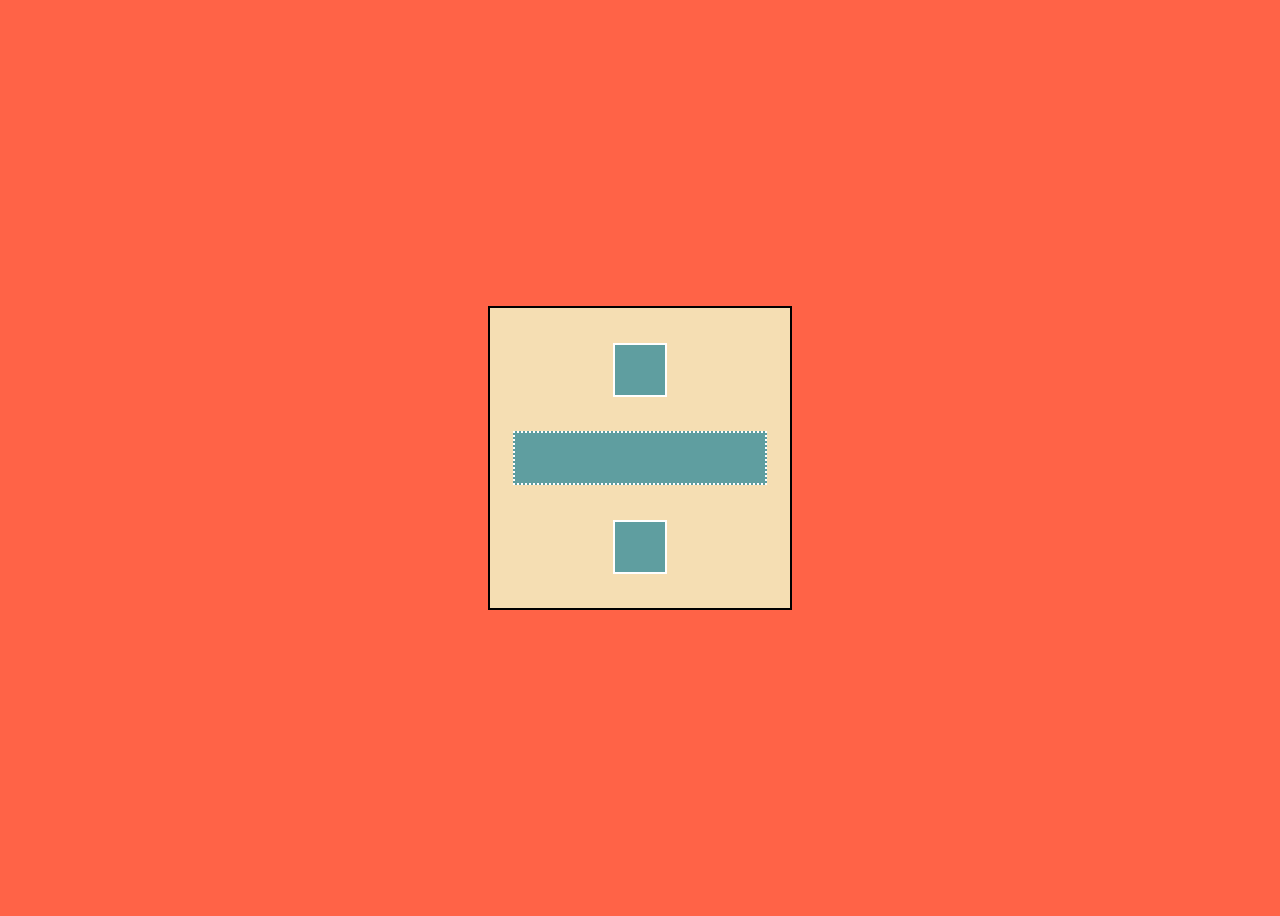
<file: assignments/aligning/aligning.html>
<!DOCTYPE html>
<html>
  <head>
    <meta charset="utf-8" />
    <meta name="viewport" content="width=device-width" />
    <title>repl.it</title>
    <link href="aligning.css" rel="stylesheet" />
  </head>
  <body>
    <div id="main">
      <div></div>
      <div id="irregular"></div>
      <div></div>
    </div>
  </body>
</html>
</file>
<file: assignments/aligning/aligning.css>
body {
  background-color: tomato;
  display: flex;
  height: 100vh;
  justify-content: center;
  align-items: center;
}

div {
  background-color: cadetblue;
  height: 50px;
  width: 50px;
  border: 2px white solid;
}

#main {
  display: flex;
  width: 300px;
  height: 300px;
  justify-content: space-evenly;
  align-items: center;
  flex-direction: column;
  border: 2px black solid;
  background-color: wheat;
}

#irregular {
  width: 250px;
  border-style: dotted;
}
</file>
